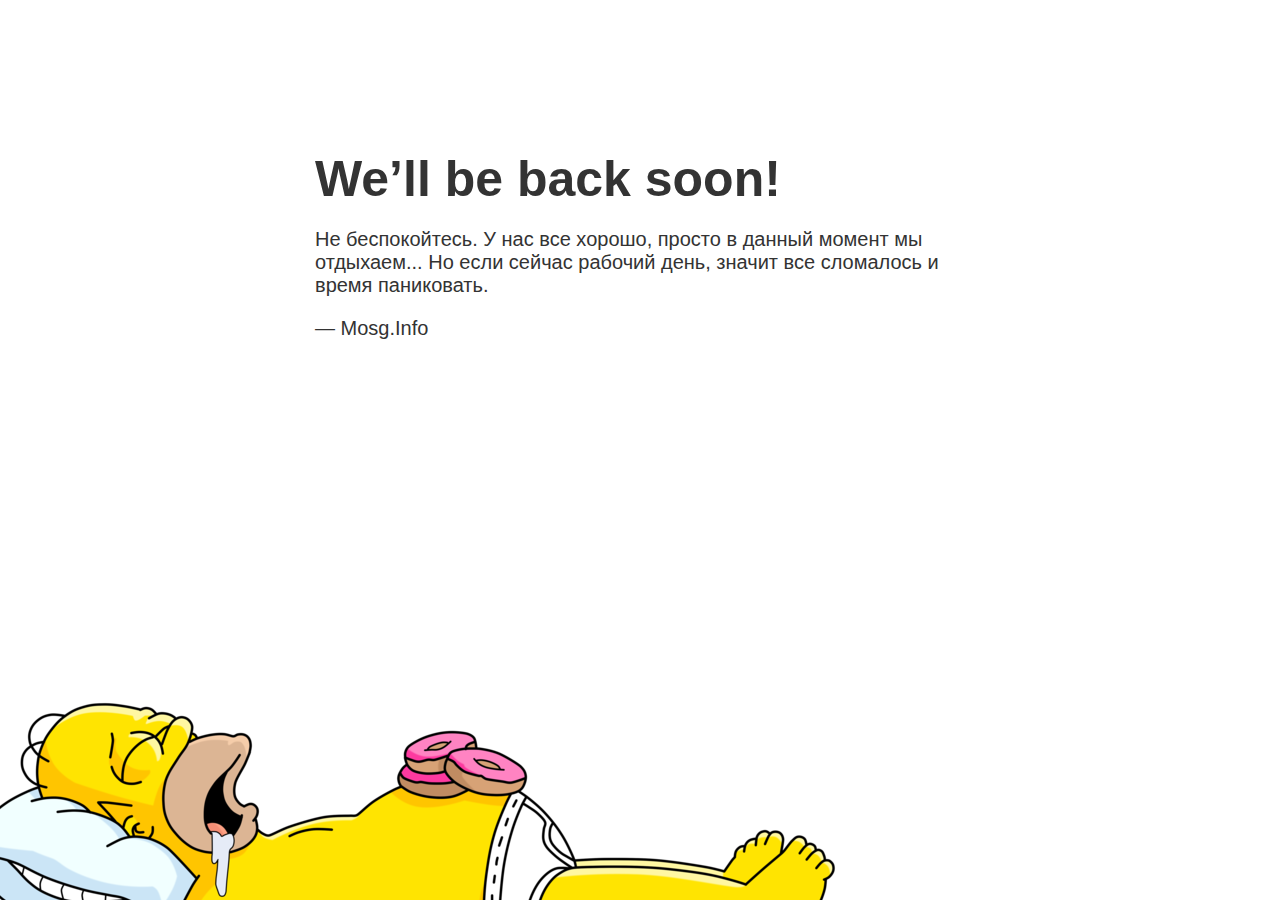
<file: 50x.html>
<!DOCTYPE html>
<html lang="ru">
<head>
  <meta charset="utf-8">
  <meta name="viewport" content="width=device-width, initial-scale=1">
  <meta http-equiv="x-ua-compatible" content="ie=edge">
  <meta name="robots" content="noindex">
  <title>Temporarily unavailable</title>
  <link type="image/x-icon" rel="shortcut icon" href="favicon.ico">
  <link rel="stylesheet" href="style.css">
</head>

<body class="homer-sleeping">
  <article>
    <h1>We&rsquo;ll be back soon!</h1>
    <p>Не беспокойтесь. У нас все хорошо, просто в данный момент мы отдыхаем... Но если сейчас рабочий день, значит все сломалось и время паниковать.</p>
    <p>&mdash; Mosg.Info</p>
  </article>
</body>
</html>
</file>
<file: style.css>
* {
    box-sizing: border-box;
    margin: 0;
    padding: 0;
}

html {
    height: 100%;
    font-size: 62.5%;
}

body {
    color: #333;
    font: 2em Helvetica, sans-serif;
    padding: 1em;
    text-align: center;
}

article {
    display: block;
    margin: 0 auto;
    max-width: 650px;
    text-align: left;
}

h1 {
    font-size: 1.5em;
}

a {
    color: #dc8100;
    text-decoration: none;
}

a:hover {
    color: #333;
}

p {
    margin: 1em 0;
}

.homer-sleeping {
    background: url(img/homer_sleeping.png) left -3em bottom -14.5em no-repeat;
}

.homer-doh {
    background: url(img/homer_oo.png) no-repeat;
    background-position: right bottom;
    background-size: 50%;
}


@media (min-width: 576px) {
  /* Small devices (landscape phones, 576px and up) */

  .homer-doh {
    background-size: 45%;
  }
}


@media (min-width: 768px) {
  /* Medium devices (tablets, 768px and up) */

  body {
    padding: 2em;
  }

  .homer-doh {
    background-size: 40%;
  }
}


@media (min-width: 992px) {
  /* Large devices (desktops, 992px and up) */
  
  h1 {
    font-size: 50px;
  }

  body {
    padding: 7.5em;
  }

  .homer-doh {
    background-size: 35%;
  }

  .homer-sleeping {
    background-position: bottom -13em;
  }
}


@media (min-width: 1200px) {
  /* Extra large devices (large desktops, 1200px and up) */
  .homer-doh {
    background-size: 30%;
  }
}
</file>
